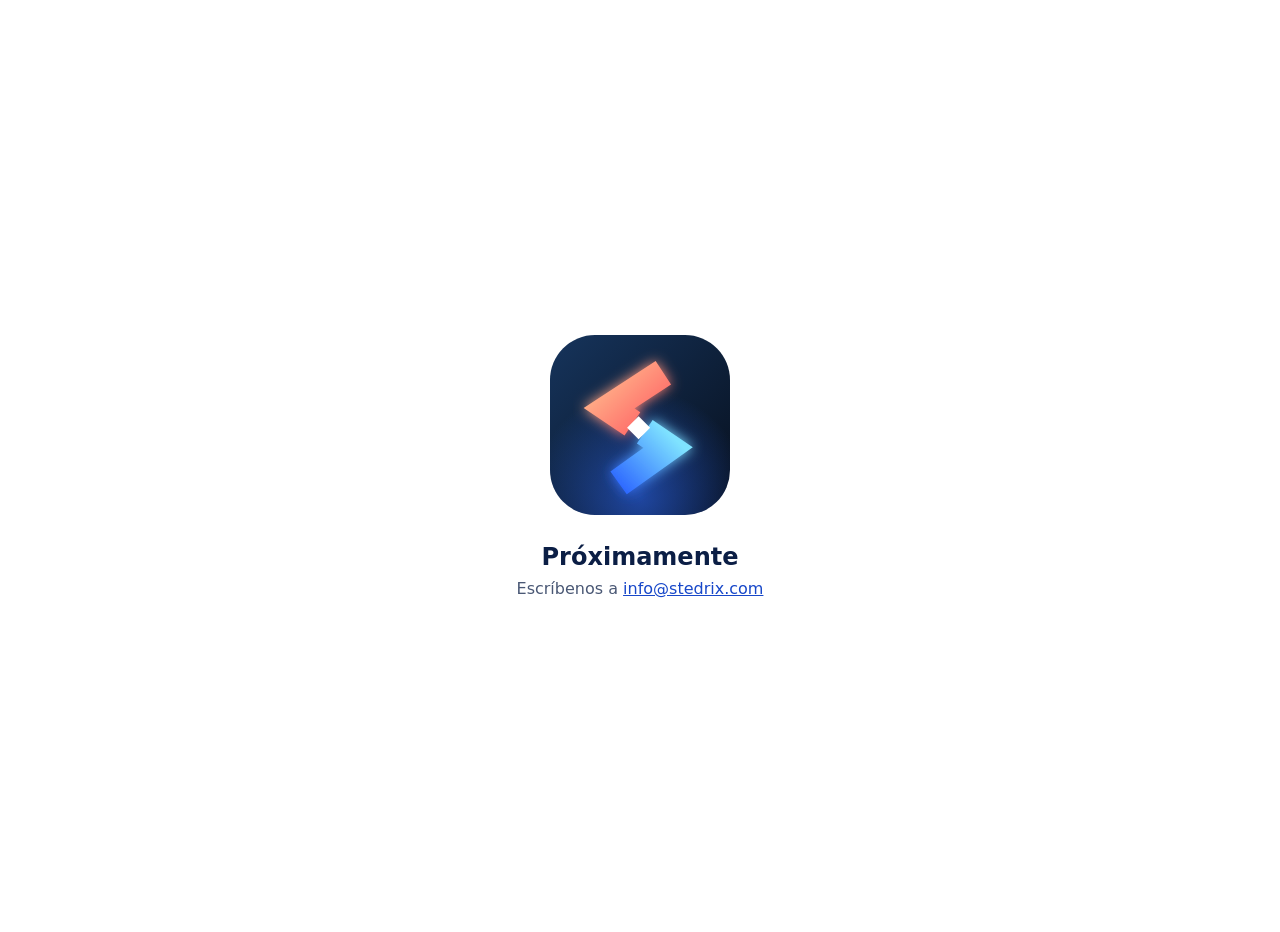
<file: index.html>
<!doctype html>
<html lang="es">
<head>
<meta charset="utf-8">
<meta name="viewport" content="width=device-width,initial-scale=1">
<meta name="robots" content="noindex,nofollow">
<title>Stedrix</title>
<link rel="icon" href="favicon.svg" type="image/svg+xml">
<style>
  html,body{height:100%;margin:0}
  body{display:flex;align-items:center;justify-content:center;background:#fff;color:#0B1E45;
       font-family:system-ui,-apple-system,"Segoe UI",Roboto,sans-serif;text-align:center;padding:16px}
  img{width:180px;height:auto;margin-bottom:24px}
  h1{font-size:24px;margin:0 0 8px}
  p{margin:0;color:#4a5875}
  a{color:#1747C9}
</style>
</head>
<body>
<main>
  <img src="img/stedrix-logo.svg" alt="Stedrix">
  <h1>Próximamente</h1>
  <p>Escríbenos a <a href="mailto:info@stedrix.com">info@stedrix.com</a></p>
</main>
</body>
</html>
</file>
